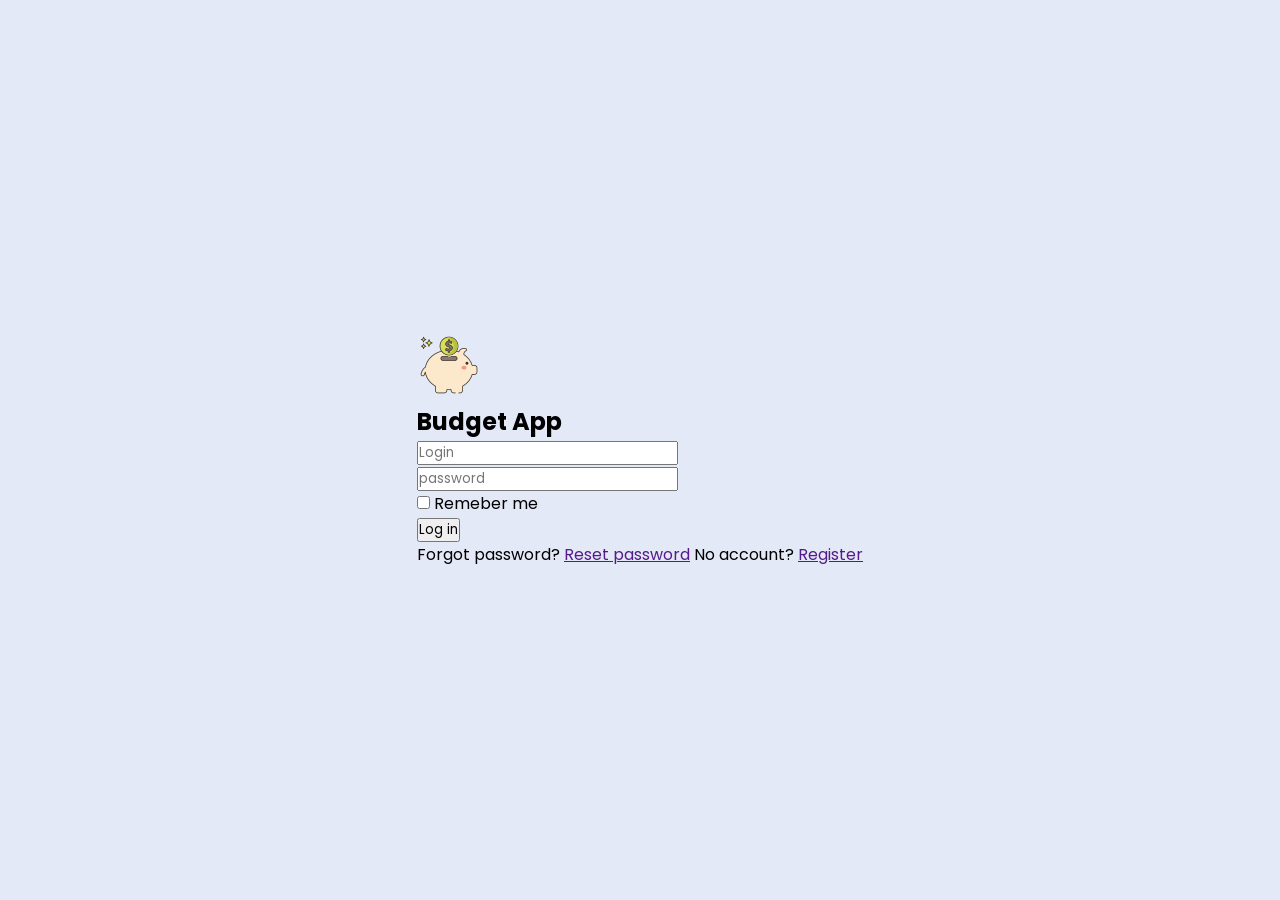
<file: index.html>
<!DOCTYPE html>
<html lang="en">

	<head>
		<meta charset="UTF-8">
		<meta name="viewport" content="width=device-width, initial-scale=1.0">
		<title>Budget App</title>
		<link rel="stylesheet" href="public/style.css">
	</head>

 
	<body>
		<section class="main-window">
			
			<div class="login-window">
				<div class="logo">
					<img src="/img/logo.png" alt="">
					<h2>Budget App</h2>
				</div>
				<form action="" class="login-form">
					<label for="email"></label>
					<input type="text" id="email" name="email" placeholder="Login"></br>
					<label for="password"></label>
					<input type="password" id="password" name="password" placeholder="password">
				</form>

				<div class="remeber">
					<input type="checkbox"><label for=""> Remeber me</label>
				</div>

				<div class="button">
					<button type="button">Log in</button>
				</div>

				<div class="reset-register">
					<span>Forgot password? <a href="">Reset password</a></span>
					<span>No account? <a href="">Register</a></span>
				</div>
				
			</div>
		</section>
	</body>
</html>
</file>
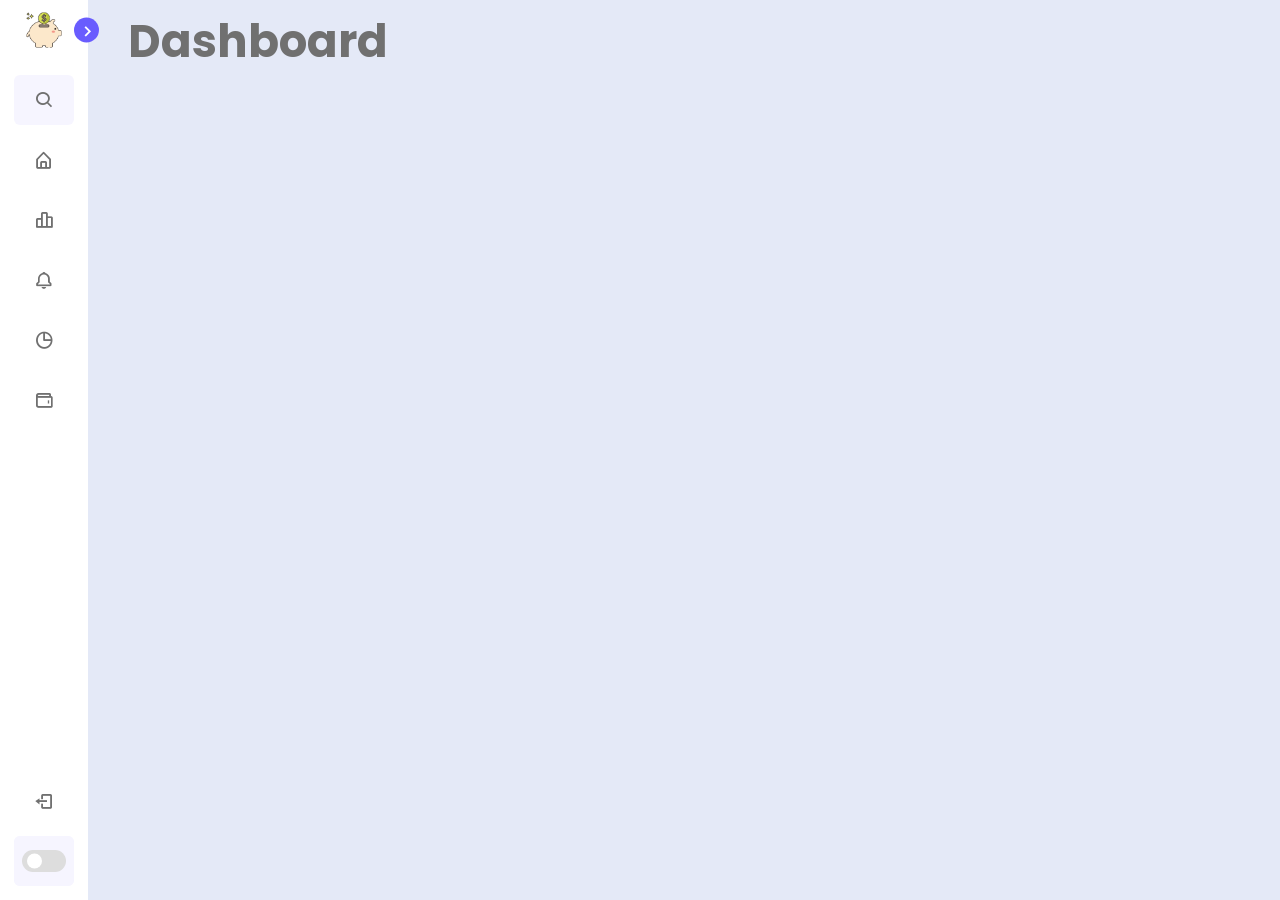
<file: old/main.html>
<!DOCTYPE html>
<html lang="en">


	<head>
		<meta charset="UTF-8">
		<meta name="viewport" content="width=device-width, initial-scale=1.0">
		<title>Budget App</title>
		<link rel="stylesheet" href="/public/style.css">
		<link href='https://unpkg.com/boxicons@2.1.4/css/boxicons.min.css' rel='stylesheet'>
	</head>

	<body>
		<nav class="sidebar close">
			<header>
				<div class="image-text">
					<span class="image">
						<img src="/img/logo.png" alt="">
					</span>

					<div class="text header-text">
						<span class="name">Budget App</span>

					</div>
				</div>

				<i class='bx bx-chevron-right toggle'></i>

			</header>

			<div class="menu-bar">
				<div class="menu">
					<li class="search-box">
						<i class='bx bx-search icon' ></i>
						<input type="text" placeholder="Search...">
					</li>

					<ul class="menu-links">
						<li class="nav-link">
							<a href="#">
								<i class='bx bx-home-alt icon' ></i>
								<span class="text nav-text">Dashboard</span>
							</a>
						</li>

						<li class="nav-link">
							<a href="#">
								<i class='bx bx-bar-chart-alt-2 icon' ></i>
								<span class="text nav-text">Revenue</span>
							</a>
						</li>

						<li class="nav-link">
							<a href="#">
								<i class='bx bx-bell icon' ></i>
								<span class="text nav-text">Notification</span>
							</a>
						</li>

						<li class="nav-link">
							<a href="#">
								<i class='bx bx-pie-chart-alt icon' ></i>
								<span class="text nav-text">Analitics</span>
							</a>
						</li>

						<li class="nav-link">
							<a href="#">
								<i class='bx bx-wallet icon' ></i>
								<span class="text nav-text">Wallets</span>
							</a>
						</li>
					</ul>
				</div>

				<div class="bottom-content">
					<li class="">
						<a href="#">
							<i class='bx bx-log-out icon' ></i>
							<span class="text nav-text">Logout</span>
						</a>
					</li>

					<li class="mode">
						<div class="moon-sun">
							<i class='bx bx-moon icon moon' ></i>
							<i class='bx bx-sun icon sun' ></i>
						</div>
						
						<span class="mode-text text">Dark Mode</span>
						
						<div class="toggle-switch">
							<span class="switch"></span>
						</div>	

					</li>
				</div>


			</div>
		</nav>		

		<section class="home">
			<div class="text">
				<h1>Dashboard</h1>
			</div>
		</section>

		<script src="/scripts/srcipt.js"></script>

	</body>
</html>
</file>
<file: public/style.css>
@import url('https://fonts.googleapis.com/css2?family=Poppins:wght@300;400;500;600;700&display=swap');

*{
	font-family: 'Poppins', sans-serif;
	margin: 0;
	padding: 0;
	box-sizing: border-box;
}

:root{
	--body-color: #E4E9F7;
	--sidebar-color: #FFF;
	--primary-color: #695CFE;
	--primary-color-light: #F6F5FF;
	--toggle-color: #DDD;
	--text-color: #707070;

	--tran-02: all 0.2s ease;
	--tran-03: all 0.3s ease;
	--tran-04: all 0.4s ease;
	--tran-05: all 0.5s ease;
}

body{
	height: 100vh;
	background: var(--body-color);
	/* background: red; */
	transition: var(--tran-05);
}

body.dark{
	--body-color: #18191A;
	--sidebar-color: #242526;
	--primary-color: #3A4B3C;
	--primary-color-light: #3A3B3C;
	--toggle-color: #FFF;
	--text-color: #CCC;
	transition: var(--tran-04);
}

body.dark .search-box input{
	color: white;
}

/* ---- Sidebar ---- */

.sidebar{
	position: fixed;
	top: 0;
	left: 0;
	height: 100%;
	width: 250px;
	padding: 10px 14px;
	background: var(--sidebar-color);
	transition: var(--tran-04);
	z-index: 100;
}

.sidebar.close{
	width: 88px;
}

/* ---- Reuseable CSS ---- */

.sidebar .text{
	font-size: 16px;
	font-weight: 500;
	color: var(--text-color);
	transition: var(--tran-03);
	white-space: nowrap;
	opacity: 1;
}

.sidebar.close .text{
	opacity: 0;
}

.sidebar .image{
	min-width: 60px;
	display: flex;
	align-items: center;
	justify-content: center;
}

.sidebar li{
	height: 50px;
	margin-top: 10px;
	list-style: none;
	display: flex;
	align-items: center;
}

.sidebar li .icon{
	display: flex;
	align-items: center;
	justify-content: center;
	min-width: 60px;
	font-size: 20px;
}

.sidebar li .icon, .sidebar li .text{
	color: var(--text-color);
	transition: var(--tran-02);
}

.sidebar header{
	position: relative;
}

.sidebar .image-text img{
	width: 40px;
	border: 6px;
}

.sidebar header .image-text{
	display: flex;
	align-items: center;
}

header .image-text .header-text{
	display: flex;
	flex-direction: column;
}

.header-text .name{
	font-weight: 600;
}

.sidebar header .toggle{
	position: absolute;
	top: 50%;
	right: -25px;	
	transform: translateY(-50%) rotate(180deg);
	height: 25px;
	width: 25px;
	background: var(--primary-color);
	display: flex;
	align-items: center;
	justify-content: center;
	border-radius: 50%;
	color: var(--sidebar-color);
	font-size: 22px;
	transition: var(--tran-03);
	cursor: pointer;
}

.sidebar.close header .toggle{
	transform: translateY(-50%);
}

.sidebar .menu{
	margin-top: 15px;
}

body.dark .sidebar header .toggle{
	color: var(--text-color);
}

.sidebar .search-box{
	background:  var(--primary-color-light);
	border-radius: 6px;
	transition: var(--tran-05);
}

.sidebar .search-box:hover{
	border: 1px solid var(--primary-color);
	border-radius: 6px;
}

.search-box input{
	height: 100%;
	width: 100%;
	outline: none;
	border: none;
	font-size: 16px;
	border-radius: 6px;
	background:  var(--primary-color-light);
	transition: var(--tran-05);
}

.sidebar li a{
	height: 100%;
	width: 100%;
	display: flex;
	align-items: center;
	text-decoration: none;
	border-radius: 6px;
	transition: var(--tran-04);
}

.sidebar li a:hover{
	background: var(--primary-color);
}

.sidebar li a:hover .icon,
.sidebar li a:hover .text{
	color: var(--sidebar-color);
}

body.dark .sidebar li a:hover .icon,
body.dark .sidebar li a:hover .text{
	color: var(--text-color);
}

.sidebar .menu-bar{
	height: 95%;
	display: flex;
	flex-direction: column;
	justify-content: space-between;
}

.menu-bar .mode{
	position: relative;
	border-radius: 6px;
	background: var(--primary-color-light);
}

.menu-bar .mode .moon-sun{
	height: 50px;
	width: 60px;
	display: flex;
	align-items: center;
}

.menu-bar .mode i{
	position: absolute;
	transition: var(--tran-03); 
}

.menu-bar .mode i.sun{
	opacity: 0;
}

body.dark .menu-bar .mode i.sun{
	opacity: 1;
}

body.dark .menu-bar .mode i.moon{
	opacity: 0;
}

.menu-bar .mode .toggle-switch{
	position: absolute;
	right: 0px;
	display: flex;
	align-items: center;
	justify-content: center;
	height: 100%;
	min-width: 60px;
	cursor: pointer;
	border-radius: 6px;
	background: var(--primary-color-light);
	transition: var(--tran-05);
}

.toggle-switch .switch{
	position: relative;
	height: 22px;
	width: 44px;
	border-radius: 25px;
	background: var(--toggle-color);
	transition: var(--tran-05);
}

.switch::before{
	content: '';
	position: absolute;
	height: 15px;
	width: 15px;
	border-radius: 50%;
	top: 50%;
	left: 5px;
	transform: translateY(-50%);
	background: var(--sidebar-color);
	transition: var(--tran-03);
}

body.dark .switch::before{
	left: 24px;
}

.home{
	position: relative;
	height: 100vh;
	left: 250px;
	width: calc(100%-250px);
	background: var(--body-color);
	transition: var(--tran-05);
}

.home .text{
	font-size: 30px;
	font-weight: 500;
	color: var(--text-color);
	padding: 8px 40px;
}

.sidebar.close ~ .home{
	left: 88px;
	width: calc(100% - 250px);
}

/* Unlogged */
.main-window{
	height: 100vh;
	display: flex;
	justify-content: center;
	align-items: center;
}

.window{
	height: 430px;
	width: 400px;
	padding: 20px 10px;
	background: var(--sidebar-color);
	border: 1px solid darkgrey;
	border-radius: 15px;
	text-align: center;
	display: flex;
	flex-direction: column;
	justify-content: space-around;
	gap: 15px;
}

.window .logo-section{
	display: flex;
	justify-content: center;
	align-items: center;
	gap: 10px;
}

.window .logo-section img{
	width: 50px;
	height: 50px;
}

.window .middle-section{
	display: flex;
	flex-direction: column;
	align-items: center;
	gap: 15px;
}

.window .middle-section .login-form{
	width: 100%;
}

.window .middle-section .login-form input{
	height: 40px;
	width: 70%;
	margin: 8px;
	border: 1px solid darkgrey;
	border-radius: 15px;
	text-indent: 10px;
}

.window .middle-section .login-form input::placeholder{
	position: absolute;
	left: 2px;
}

.window .middle-section .remeber{
	display: flex;
	justify-content: center;
	align-items: center;
}

.window .middle-section .remeber input{
	cursor: pointer;
	height: 22px;
	width: 22px;

}

.window .middle-section .button{
	width: 100%;
	margin-top: 5px;
}

.window .middle-section button{
	height: 40px;
	width: 70%;
	border: 1px solid darkgrey;
	border-radius: 15px;
	cursor: pointer;
}

.window .middle-section .button input{
	height: 40px;
	width: 70%;
	border: 1px solid darkgrey;
	border-radius: 15px;
	cursor: pointer;
}

.window .bottom-section{
	display: flex;
	flex-direction: column;
	align-items: center;
	gap: 15px;
}

.window .bottom-section .reset-register{
	width: 100%;
	display: flex;
	flex-direction: column;
	font-size: 13px;
}

.window .bottom-section .recovery-header{
	height: 100px;
}
</file>
